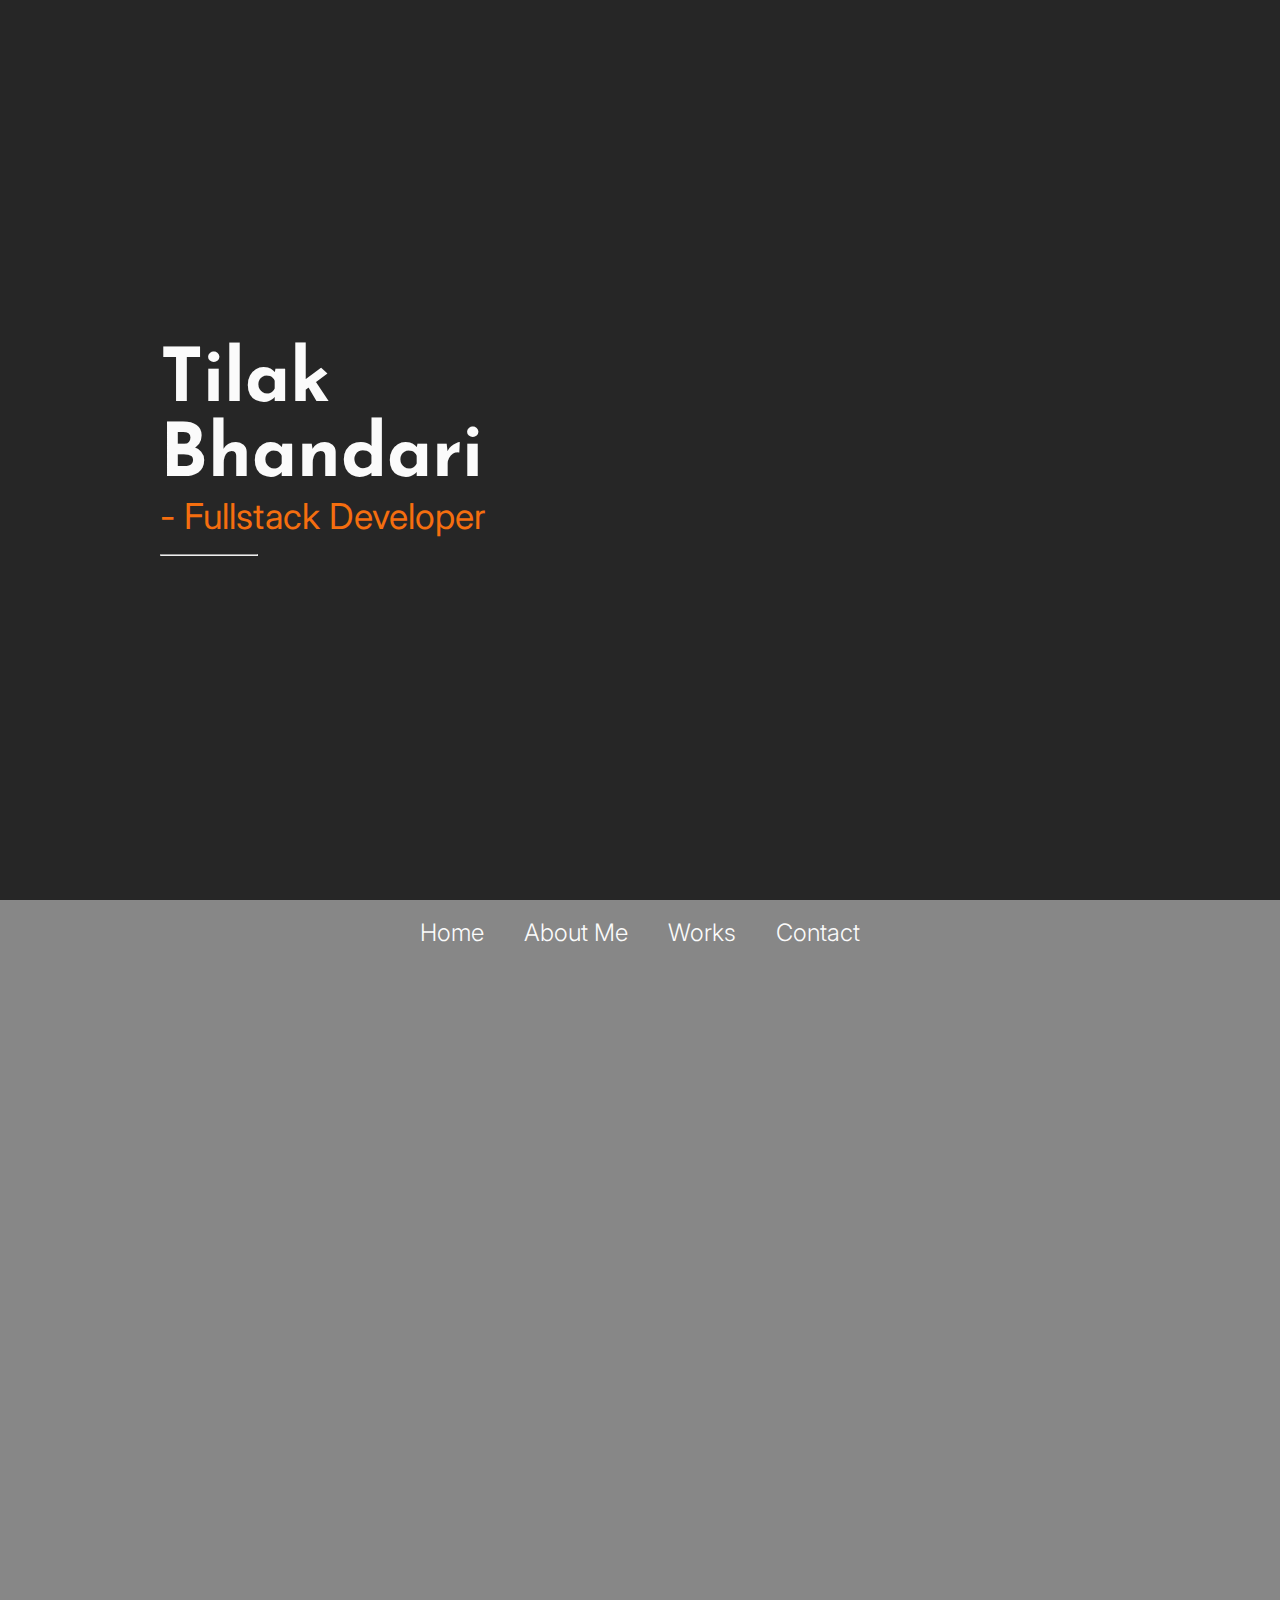
<file: index.html>
<!DOCTYPE html>
<html lang="en">
  <head>
    <meta charset="UTF-8" />
    <meta name="viewport" content="width=device-width, initial-scale=1.0" />
    <title>Document</title>
    <link
      rel="stylesheet"
      href="https://cdnjs.cloudflare.com/ajax/libs/font-awesome/6.6.0/css/all.min.css"
      integrity="sha512-Kc323vGBEqzTmouAECnVceyQqyqdsSiqLQISBL29aUW4U/M7pSPA/gEUZQqv1cwx4OnYxTxve5UMg5GT6L4JJg=="
      crossorigin="anonymous"
      referrerpolicy="no-referrer"
    />
    <link rel="stylesheet" href="style.css" />
  </head>
  <body>
    <!-- ------------Hero-Start------------------->
    <section class="hero">
      <div class="container">
        <!-- <div class="bgimg"></div> -->
        <div class="intro">
          <h1>Tilak</h1>
          <h1>Bhandari</h1>
          <span class="title"> - Fullstack Developer</span>
          <hr />
          <p></p>
        </div>
      </div>
      <div class="scroll_down">
        <i class="fa-solid fa-angles-down"></i>
      </div>
    </section>

    <!-- ------------Hero-End------------------->
    <!-- ------------Header-Start------------------->
    <header>
      <div class="wrapper">
        <!-- <div class="logo">
          <img src="/medias/logo-dark.svg" alt="" />
        </div> -->

        <div class="navigation">
          <li><a href="">Home</a></li>
          <li><a href="">About Me</a></li>
          <li><a href="">Works</a></li>
          <li><a href="">Contact</a></li>
        </div>

        <!-- <div class="toggle_dark"></div> -->

        <div class="ham_menu"></div>
      </div>
    </header>
    <!-- ------------Header-End---------------------->

    <!--  -->

    <!-- ------------Main-Start------------------->
    <main></main>

    <!-- ------------Main-End---------------------->

    <!--  -->

    <!-- ------------footer-Start------------------->
    <footer></footer>

    <!-- ------------footer-End---------------------->
  </body>
</html>
</file>
<file: style.css>
@import url("https://fonts.googleapis.com/css2?family=Inter:ital,opsz,wght@0,14..32,100..900;1,14..32,100..900&family=Josefin+Sans:ital,wght@0,100..700;1,100..700&display=swap");

/* // <uniquifier>: Use a unique and descriptive class name
// <weight>: Use a value from 100 to 900

.inter-<uniquifier> {
  font-family: "Inter", sans-serif;
  font-optical-sizing: auto;
  font-weight: <weight>;
  font-style: normal;
} */
/* .josefin-sans-<uniquifier> {
  font-family: "Josefin Sans", sans-serif;
  font-optical-sizing: auto;
  font-weight: <weight>;
  font-style: normal;
} */

/* root Colors  */

:root {
  --dark_void: rgb(21, 20, 25);
  --liquid_lava: rgb(245, 110, 15);
  --dusty_grey: rgb(135, 135, 135);
  --gluon_gray: rgb(27, 27, 30);
  --slate_gray: rgb(38, 38, 38);
  --snow: rgb(251, 251, 251);
}

* {
  box-sizing: border-box;
  padding: 0;
  margin: 0;
}
body {
  font-family: "Inter", sans-serif;
}
/* -----------------Hero ------------------------ */

.hero {
  height: 100vh;

  background: var(--slate_gray);
}

.hero .container {
  height: 100%;
  width: 100%;
  display: flex;
  align-items: center;
  justify-content: start;
}
.hero .intro {
  height: 80%;
  width: auto;
  padding: 2rem;
  display: flex;
  flex-direction: column;
  justify-content: center;
  padding-left: calc(10% + 2rem);
}
.intro h1 {
  font-size: calc(10px + 5vw);
  color: var(--snow);
  font-family: "Josefin Sans", sans-serif;
  font-weight: 900;
}
.intro span {
  color: var(--liquid_lava);
  font-size: calc(10px + 2vw);
}

.hero hr {
  width: 30%;
  margin-top: 1rem;
}
/* - ------------Header-Start------------------ */

header {
  height: 4rem;
  width: 100%;
  background: var(--dusty_grey);
  position: sticky;
  top: 0;
  color: var(--snow);
  font-family: "Inter", sans-serif;
}

header .wrapper {
  width: 80%;
  height: 100%;
  margin: auto;
  display: flex;
  justify-content: center;
  align-items: center;
  position: relative;
}

/* .logo img {
  height: 6rem;
} */

.navigation {
  display: flex;
  gap: 2.5rem;
  align-items: center;
  justify-content: space-evenly;
  width: fit-content;
  font-size: 1.5rem;
  animation: nav-entry cubic-bezier(0.9, -0.27, 0, 2.39);
  animation-timeline: view();
}
@keyframes nav-entry {
  from {
    opacity: 0%;
  }
  to {
    opacity: 100%;
  }
}
.navigation li {
  list-style: none;
  transition: all 100ms ease-in-out;
  font-weight: 300;
}

.navigation li:hover {
  transform: scale(1.1);
  color: var(--liquid_lava);
}

.navigation a {
  text-decoration: none;
  color: inherit;
}

.scroll_down {
  position: absolute;
  bottom: 3rem;
  font-size: 3rem;
  color: var(--snow);
  width: 100%;
  display: flex;
  justify-content: center;
}
.scroll_down i {
  animation: bouncing 1.5s cubic-bezier(0.75, 0.06, 0.19, 0.86) infinite;
}
@keyframes bouncing {
  0% {
    translate: 0px 0px;
  }
  50% {
    translate: 0px 10px;
  }
  100% {
    translate: 0px 0px;
  }
}

/* <!-- ------------Header-End----------------------> */

/* <!-- ------------Main-Start-------------------> */
main {
  height: 100vh;
  background: var(--dusty_grey);
}
/* <!-- ------------Main-End----------------------> */

/* <!-- ------------footer-Start-------------------> */

/* <!-- ------------footer-End----------------------> */
</file>
